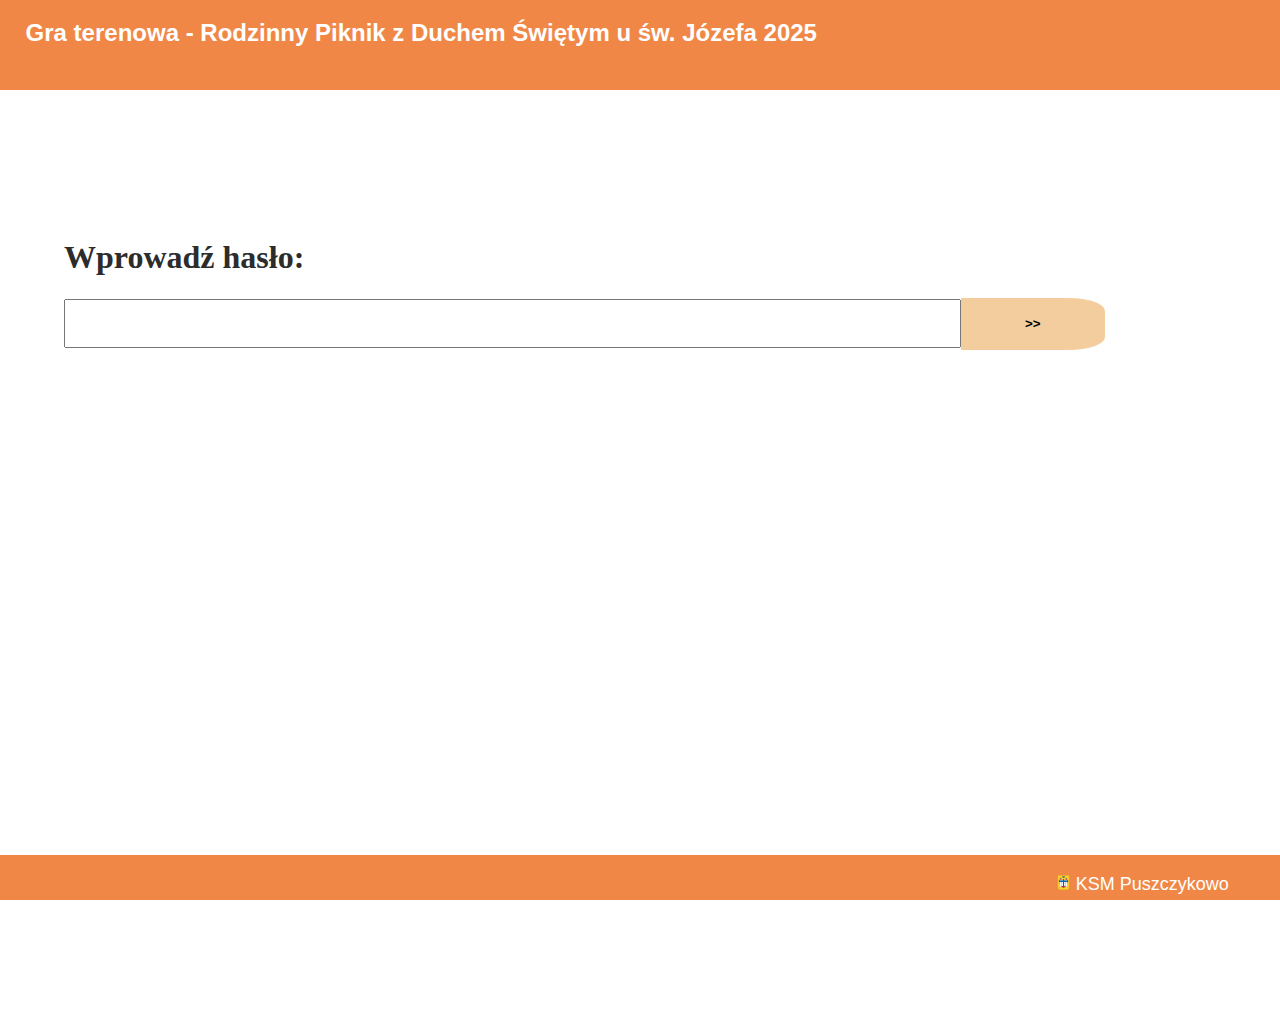
<file: index.html>
<!DOCTYPE html>
<html lang="pl">
<head>
    <meta charset="UTF-8">
    <meta name="viewport" content="width=device-width, initial-scale=1.0">
    <title>Gra terenowa - Rodzinny Piknik z Duchem Świętym u św. Józefa 2025</title>
    <link rel="stylesheet" href="style.css">
    <link rel="shortcut icon" href="./godlo.png" type="image/x-icon">
</head>
<body>
    <header>
        <span>Gra terenowa - Rodzinny Piknik z Duchem Świętym u św. Józefa 2025</span>
    </header>
    <main>
        <div class="main-content">
            <h1>Wprowadź hasło:</h1>
            <input class="input-pwd" id="pwd"/><button class="btn-pwd" onclick="goToPage()">>></button>
        </div>
    </main>
    <footer>
        <span><img src="./godlo.png" height="15dvh"> KSM Puszczykowo </span>
    </footer>
</body>

<script>

    var goToPage = ()=>{
        let location = document.querySelector("#pwd").value;
        if(location.trim() == "") return
        if(["kolorowanka", "owoc", "origami", "drzewa", "pilka"].includes(location.toLowerCase().trim())){
            window.location = "./"+location.toLowerCase().trim()+".html"
        }else{
            alert("Hmmm... Nasza gra terenowa nie ma punktu \""+location+"\"")
        }
    }

</script>

</html>
</file>
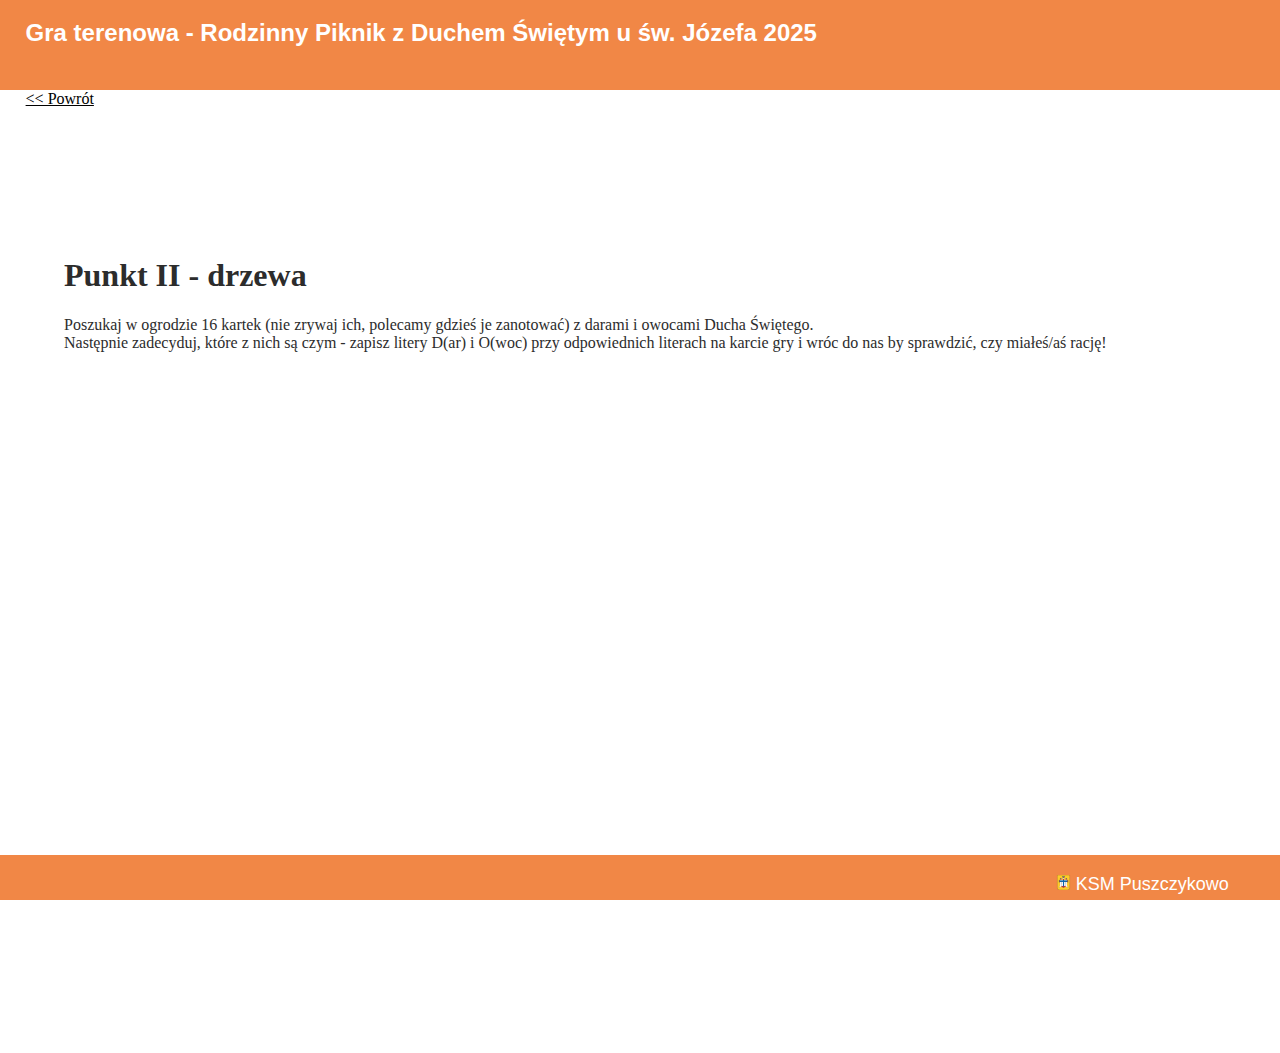
<file: drzewa.html>
<!DOCTYPE html>
<html lang="pl">
<head>
    <meta charset="UTF-8">
    <meta name="viewport" content="width=device-width, initial-scale=1.0">
    <title>Gra terenowa - Punkt II (wersja trudniejsza)</title>
    <link rel="stylesheet" href="style.css">
    <link rel="shortcut icon" href="./godlo.png" type="image/x-icon">
</head>
<body>
    <header>
        <span>Gra terenowa - Rodzinny Piknik z Duchem Świętym u św. Józefa 2025</span>
    </header>
    <main>
        <a href="./index.html" class="back-link"><< Powrót</a>
        <div class="main-content">
            <h1>Punkt II - drzewa</h1>
            Poszukaj w ogrodzie 16 kartek (nie zrywaj ich, polecamy gdzieś je zanotować) z darami i owocami Ducha Świętego. <br>Następnie zadecyduj, które z nich są czym - zapisz litery D(ar) i O(woc) przy odpowiednich literach na karcie gry i wróc do nas by sprawdzić, czy miałeś/aś rację! 
        </div>
    </main>
    <footer>
        <span><img src="./godlo.png" height="15dvh"> KSM Puszczykowo </span>
    </footer>
</body>

<script src="script.js"></script>

</html>
</file>
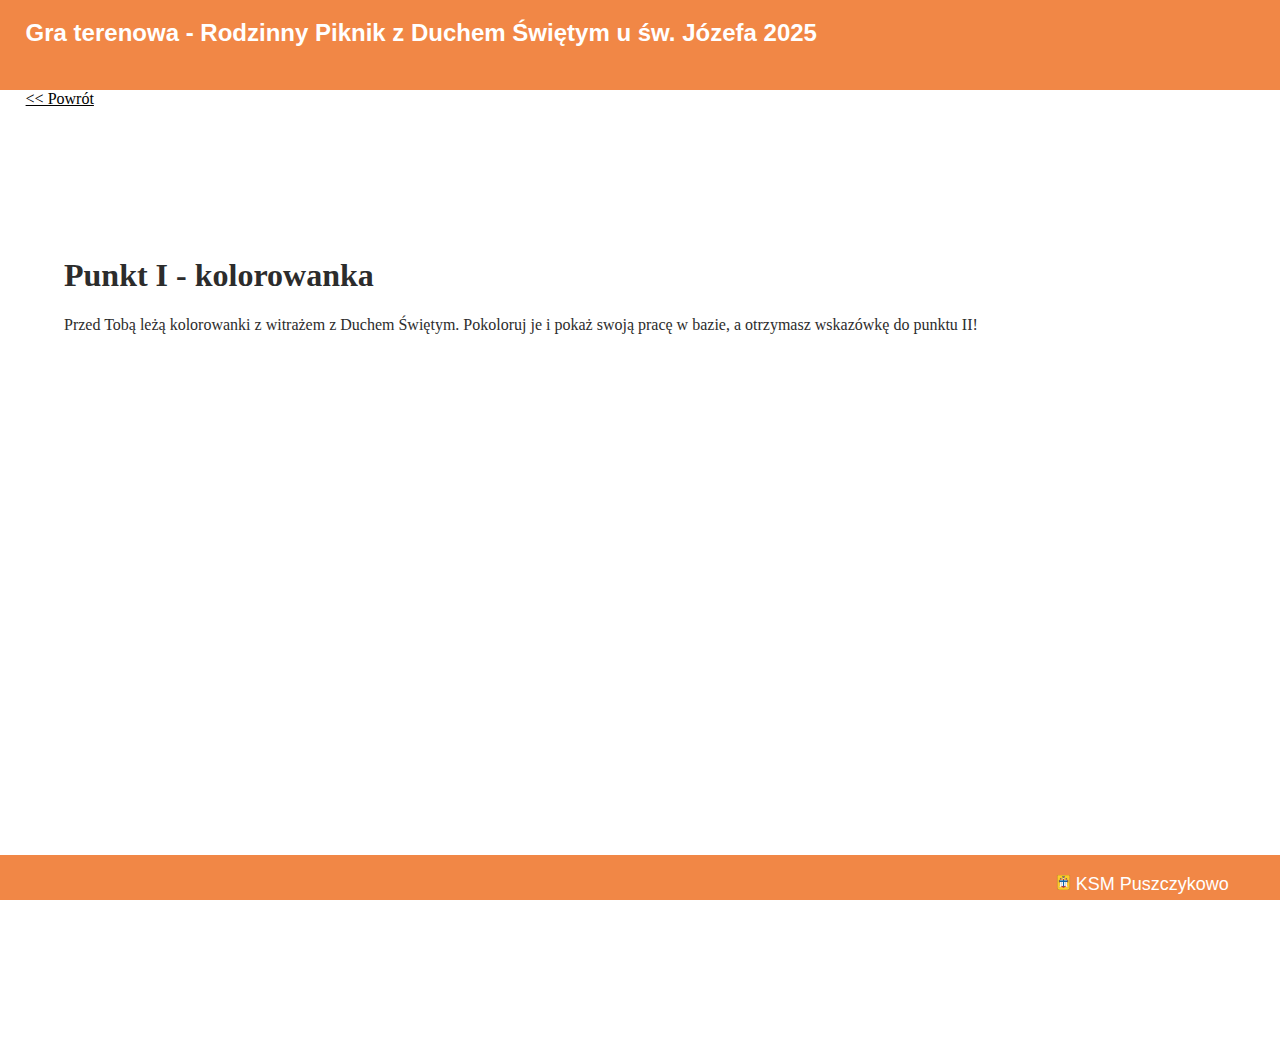
<file: kolorowanka.html>
<!DOCTYPE html>
<html lang="pl">
<head>
    <meta charset="UTF-8">
    <meta name="viewport" content="width=device-width, initial-scale=1.0">
    <title>Gra terenowa - Punkt I (wersja łatwiejsza)</title>
    <link rel="stylesheet" href="style.css">
    <link rel="shortcut icon" href="./godlo.png" type="image/x-icon">
</head>
<body>
    <header>
        <span>Gra terenowa - Rodzinny Piknik z Duchem Świętym u św. Józefa 2025</span>
    </header>
    <main>
        <a href="./index.html" class="back-link"><< Powrót</a>
        <div class="main-content">
            <h1>Punkt I - kolorowanka</h1>
            Przed Tobą leżą kolorowanki z witrażem z Duchem Świętym. Pokoloruj je i pokaż swoją pracę w bazie, a otrzymasz wskazówkę do punktu II!
        </div>
    </main>
    <footer>
        <span><img src="./godlo.png" height="15dvh"> KSM Puszczykowo </span>
    </footer>
</body>

<script src="script.js"></script>

</html>
</file>
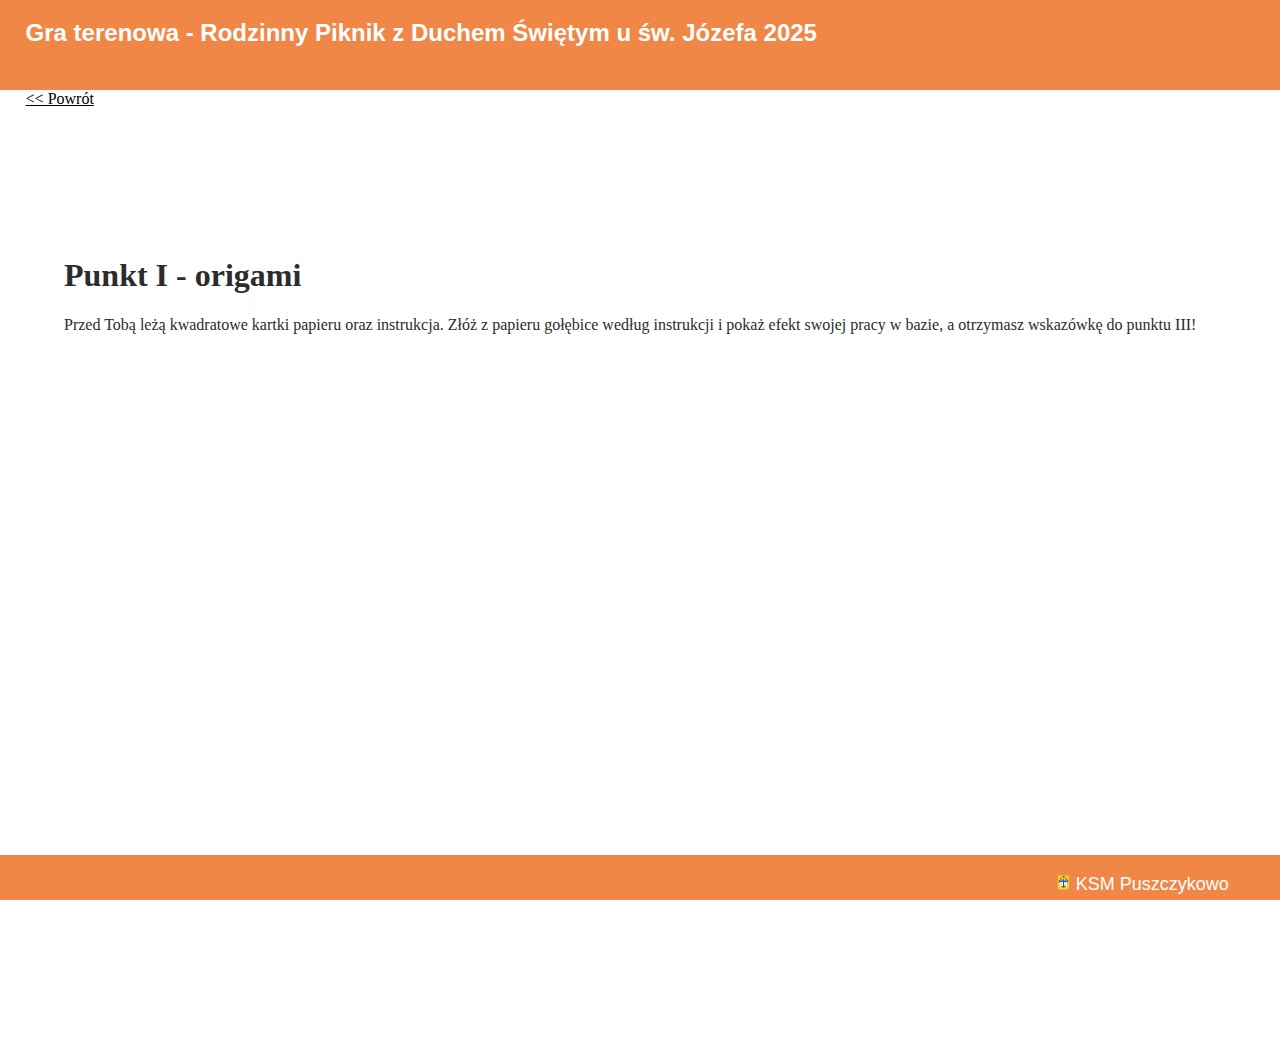
<file: origami.html>
<!DOCTYPE html>
<html lang="pl">
<head>
    <meta charset="UTF-8">
    <meta name="viewport" content="width=device-width, initial-scale=1.0">
    <title>Gra terenowa - Punkt I (wersja trudniejsza)</title>
    <link rel="stylesheet" href="style.css">
    <link rel="shortcut icon" href="./godlo.png" type="image/x-icon">
</head>
<body>
    <header>
        <span>Gra terenowa - Rodzinny Piknik z Duchem Świętym u św. Józefa 2025</span>
    </header>
    <main>
        <a href="./index.html" class="back-link"><< Powrót</a>
        <div class="main-content">
            <h1>Punkt I - origami</h1>
            Przed Tobą leżą kwadratowe kartki papieru oraz instrukcja. Złóż z papieru gołębice według instrukcji i pokaż efekt swojej pracy w bazie, a otrzymasz wskazówkę do punktu III!
        </div>
    </main>
    <footer>
        <span><img src="./godlo.png" height="15dvh"> KSM Puszczykowo </span>
    </footer>
</body>

<script src="script.js"></script>

</html>
</file>
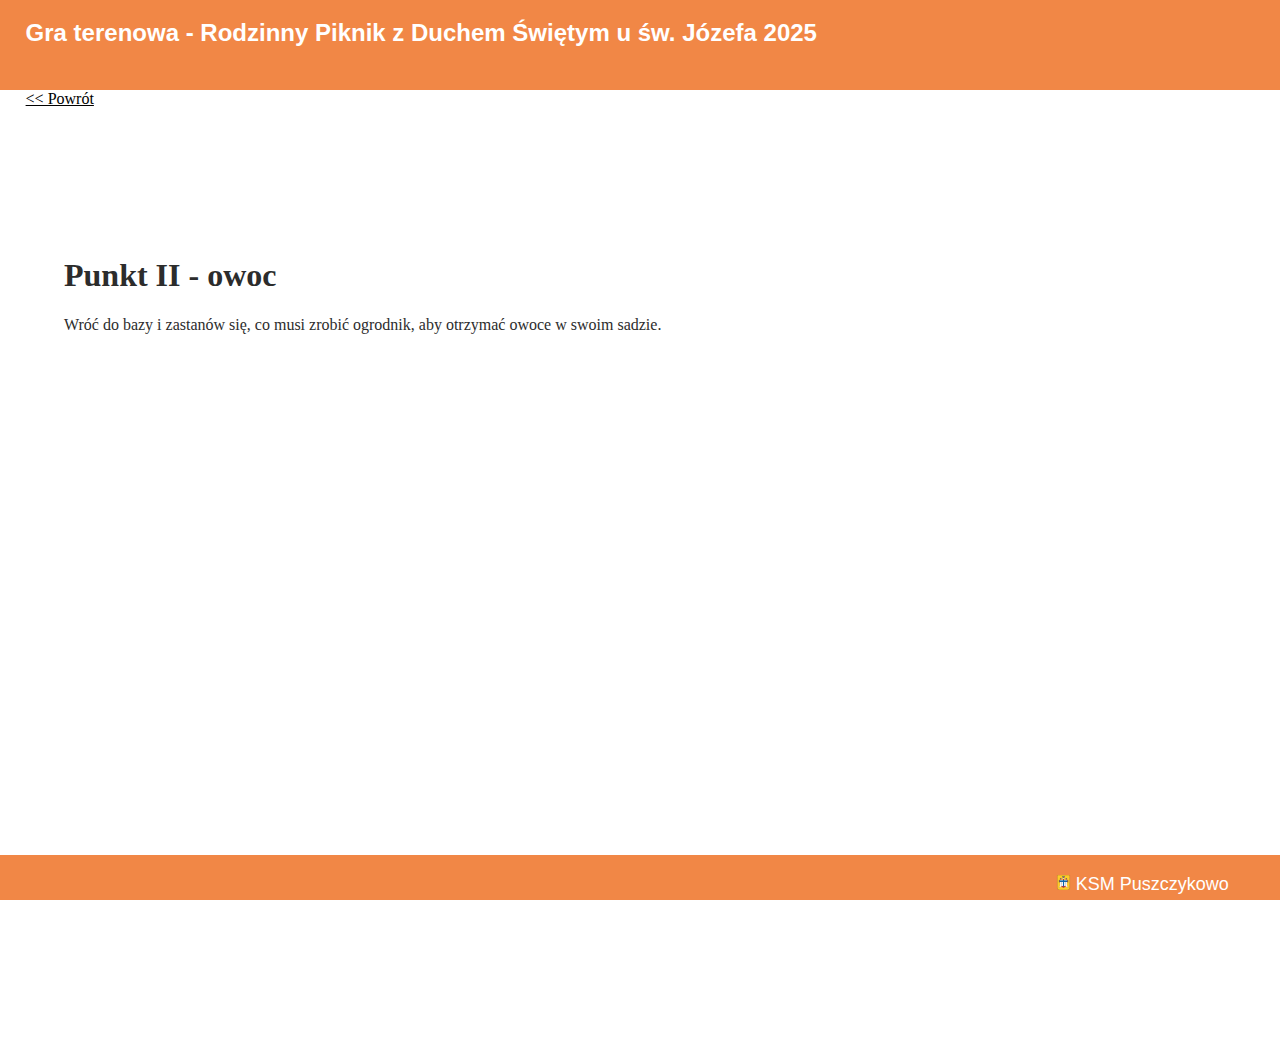
<file: owoc.html>
<!DOCTYPE html>
<html lang="pl">
<head>
    <meta charset="UTF-8">
    <meta name="viewport" content="width=device-width, initial-scale=1.0">
    <title>Gra terenowa - Punkt II (wersja łatwiejsza)</title>
    <link rel="stylesheet" href="style.css">
    <link rel="shortcut icon" href="./godlo.png" type="image/x-icon">
</head>
<body>
    <header>
        <span>Gra terenowa - Rodzinny Piknik z Duchem Świętym u św. Józefa 2025</span>
    </header>
    <main>
        <a href="./index.html" class="back-link"><< Powrót</a>
        <div class="main-content">
            <h1>Punkt II - owoc</h1>
            Wróć do bazy i zastanów się, co musi zrobić ogrodnik, aby otrzymać owoce w swoim sadzie.
        </div>
    </main>
    <footer>
        <span><img src="./godlo.png" height="15dvh"> KSM Puszczykowo </span>
    </footer>
</body>

<script src="script.js"></script>

</html>
</file>
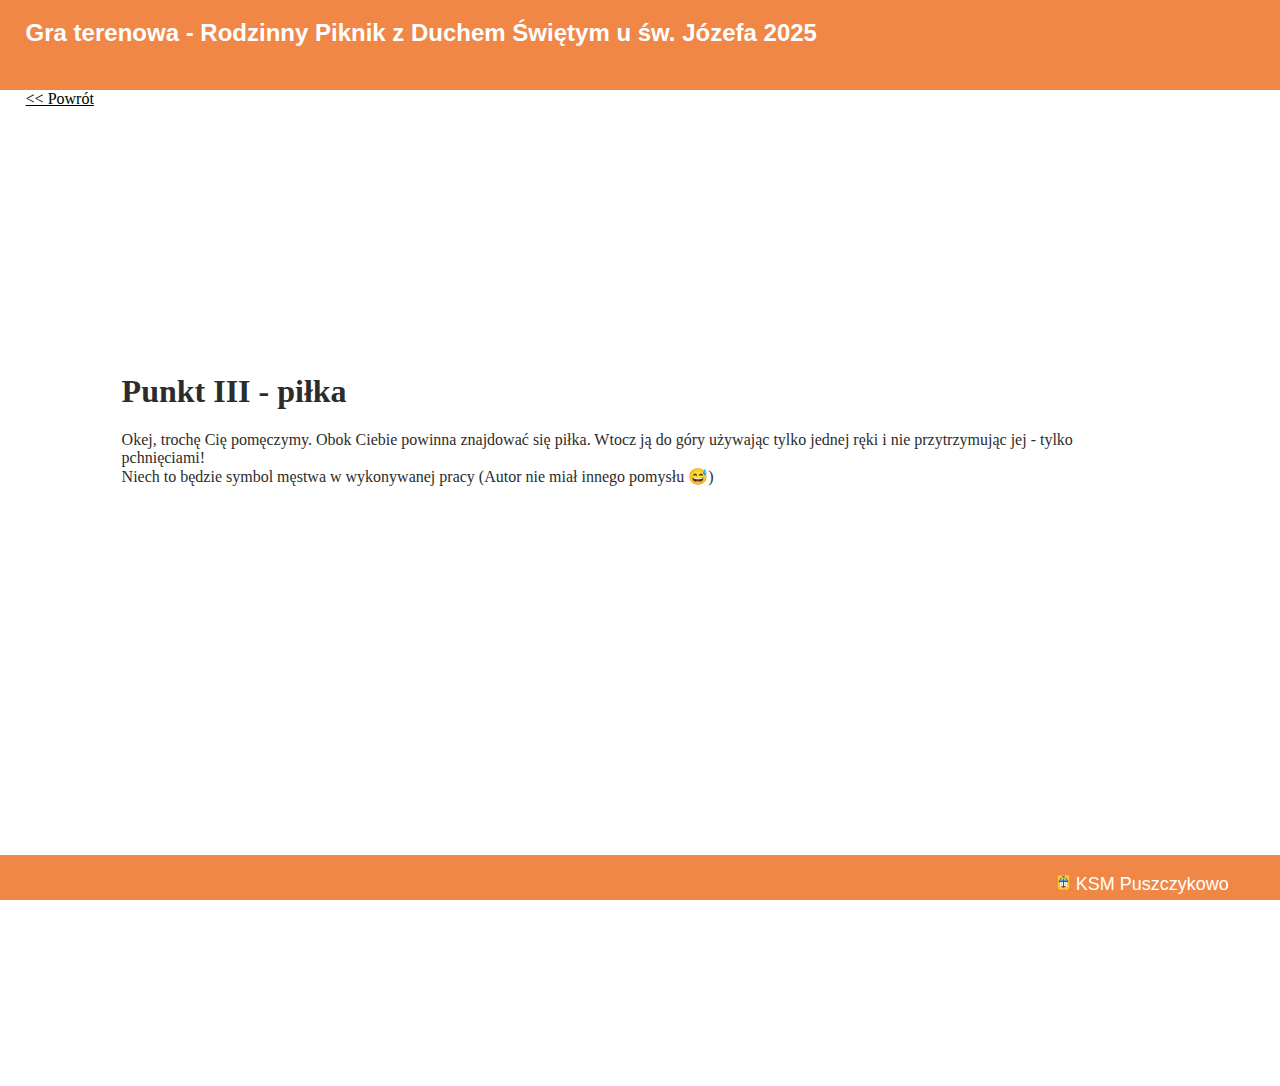
<file: pilka.html>
<!DOCTYPE html>
<html lang="pl">
<head>
    <meta charset="UTF-8">
    <meta name="viewport" content="width=device-width, initial-scale=1.0">
    <title>Gra terenowa - Punkt III (wersja trudniejsza)</title>
    <link rel="stylesheet" href="style.css">
    <link rel="shortcut icon" href="./godlo.png" type="image/x-icon">
</head>
<body>
    <header>
        <span>Gra terenowa - Rodzinny Piknik z Duchem Świętym u św. Józefa 2025</span>
    </header>
    <main>
        <a href="./index.html" class="back-link"><< Powrót</a>
        <div class="main-content">
            <div class="main-content">
                <h1>Punkt III - piłka</h1>
                Okej, trochę Cię pomęczymy. Obok Ciebie powinna znajdować się piłka. Wtocz ją do góry używając tylko jednej ręki i nie przytrzymując jej - tylko pchnięciami!<br>Niech to będzie symbol męstwa w wykonywanej pracy (Autor nie miał innego pomysłu 😅)
            </div>
        </div>
    </main>
    <footer>
        <span><img src="./godlo.png" height="15dvh"> KSM Puszczykowo </span>
    </footer>
</body>

<script src="script.js"></script>

</html>
</file>
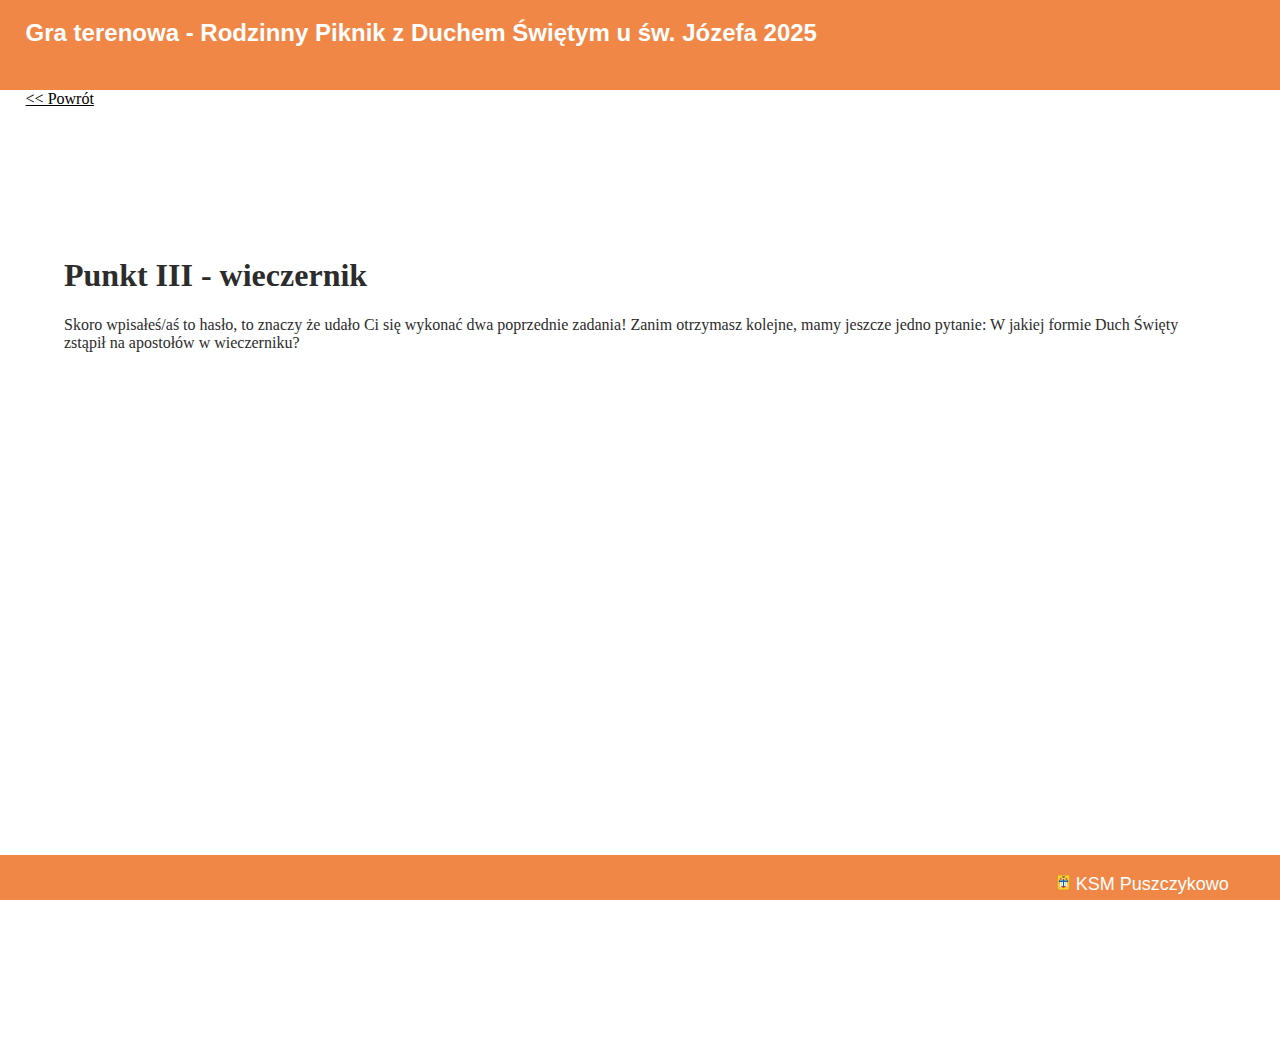
<file: wieczernik.html>
<!DOCTYPE html>
<html lang="pl">
<head>
    <meta charset="UTF-8">
    <meta name="viewport" content="width=device-width, initial-scale=1.0">
    <title>Gra terenowa - Punkt II (wersja łatwiejsza)</title>
    <link rel="stylesheet" href="style.css">
    <link rel="shortcut icon" href="./godlo.png" type="image/x-icon">
</head>
<body>
    <header>
        <span>Gra terenowa - Rodzinny Piknik z Duchem Świętym u św. Józefa 2025</span>
    </header>
    <main>
        <a href="./index.html" class="back-link"><< Powrót</a>
        <div class="main-content">
            <h1>Punkt III - wieczernik</h1>
            Skoro wpisałeś/aś to hasło, to znaczy że udało Ci się wykonać dwa poprzednie zadania! Zanim otrzymasz kolejne, mamy jeszcze jedno pytanie: W jakiej formie Duch Święty zstąpił na apostołów w wieczerniku?
        </div>
    </main>
    <footer>
        <span><img src="./godlo.png" height="15dvh"> KSM Puszczykowo </span>
    </footer>
</body>

<script src="script.js"></script>

</html>
</file>
<file: style.css>
:root {
    --color-primary-background: #FFFFFF;
    --color-primary-text: #2C2C2C;
    --color-primary-highlight: #F18746;
  
    --color-secondary-background: #F4CD9E;
    --color-secondary-text-contrast: #FFFFFF;
  
    --color-accent: #E67C3A;
  }

body{
    margin: 0;
    background-color: var(--color-primary-background);
    color: var(--color-primary-text);
    height: 100dvh;
}

header, footer{
    background-color: var(--color-primary-highlight);
    color: var(--color-secondary-text-contrast);
    width: 100dvw;
    font-family: Impact, Haettenschweiler, 'Arial Narrow Bold', sans-serif;
}

header{
    height: 10dvh;
    font-weight: bolder; 
    font-size: x-large;
}

header > * {
    margin: 1.5% 2%;
    text-align: center;
    display: inline-block;
}

footer{
    height: 5dvh;
    font-size: large;
    text-align: right;
}
footer > * {
    margin: 1.5% 4%;
    display: inline-block;
}

main{
    height: 85dvh;
}

.main-content{
    margin: 0% 5%;
    padding: 10% 0%;
    width: 90%;
    height: 90%;
}

.input-pwd {
    width: 75%;
    height: 5dvh;
    padding: 0;
    padding-left: 2.5%;
}
.btn-pwd{
    width: 12.5%;
    height: 5.75dvh;
    background-color: var(--color-secondary-background);
    border-radius: 0 25% 25% 0;
    border-width: 0;
    font-weight: bold;
}
.back-link{
    padding: 2%;
    color: black;
}
</file>
